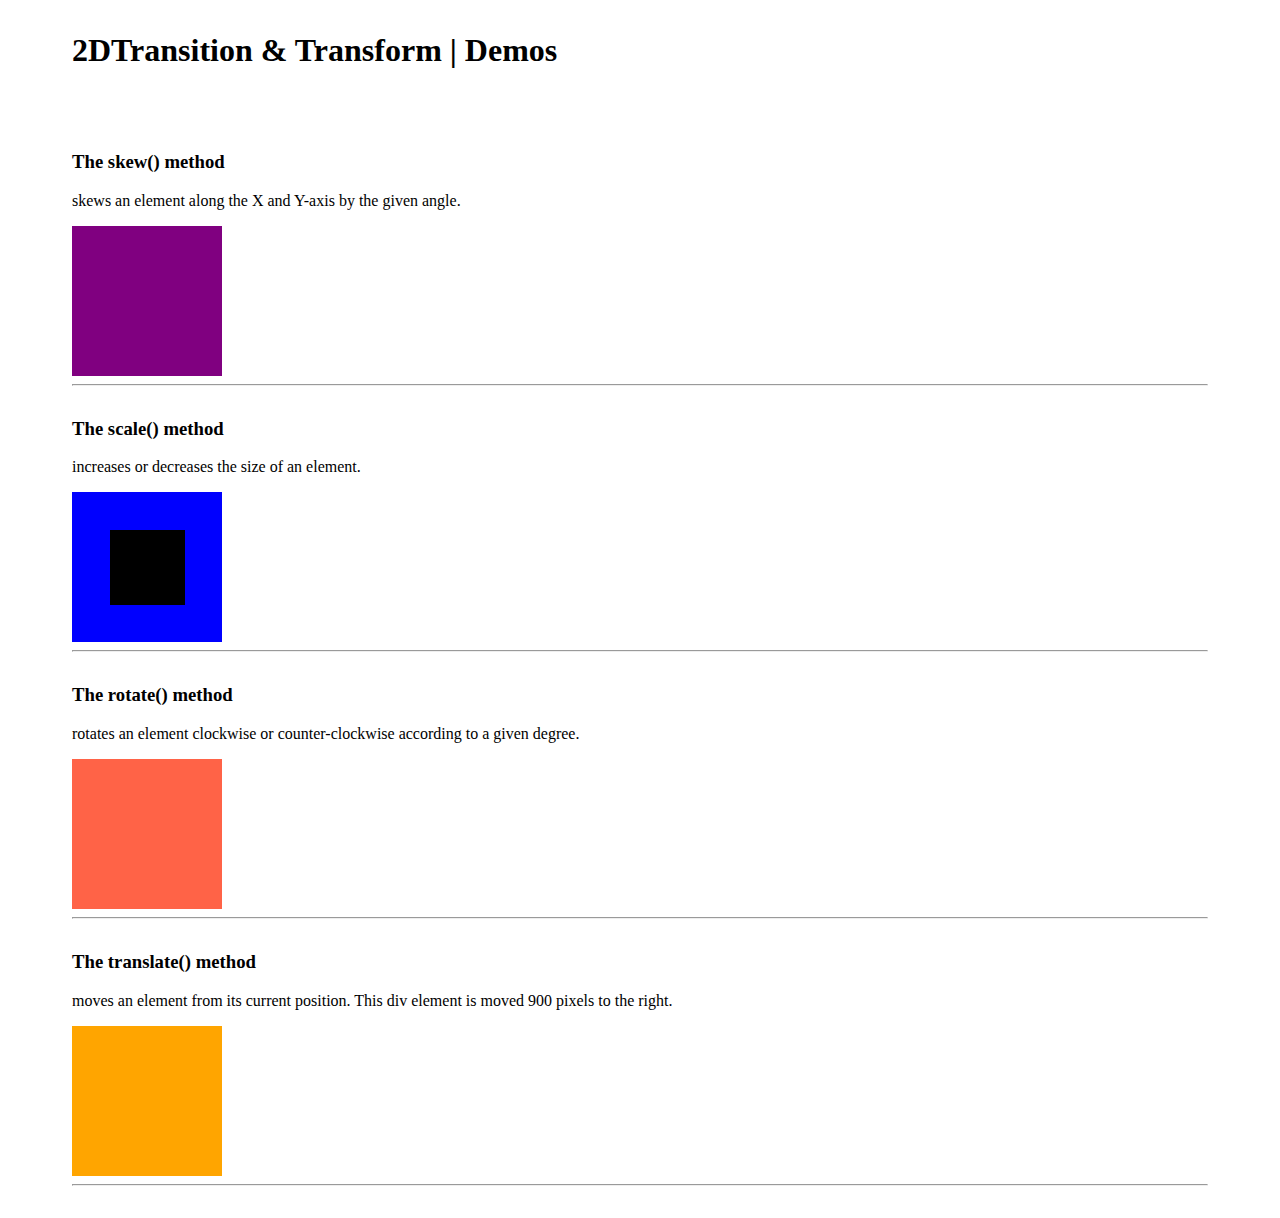
<file: CSS3-ANIMATION/index.html>
<!doctype html> 

<html class="no-js" lang=""> 

    <head> 

        <meta charset="utf-8"> 

        <meta http-equiv="X-UA-Compatible" content="IE=edge"> 

        <title>2DTransition &amp; Transform | Demos</title> 

        <meta name="description" content="This is a demonstration about CSS 2D transition"> 

        <link rel="stylesheet" href="style.css"> 

    </head> 

    <body> 
        <h1>2DTransition &amp; Transform | Demos</h1><br> 
  <!-- The skew() method  --> 

        <section id='skew'> 

            <h3>The skew() method</h3> 

            <p>skews an element along the X and Y-axis by the given angle.</p> 
            <div class='square'> 

            </div> 
        <hr> 
            </section> 

 <!-- The scale() method --> 

        <section id='scale'> 

           <h3>The scale() method</h3> 

            <p>increases or decreases the size of an element.</p> 

             <div class='square'> 

               <div></div> 

            </div> 

        <hr> 

        </section> 

        <!-- The rotate() method --> 

        <section id='rotate'> 

            <h3>The rotate() method</h3> 

            <p>rotates an element clockwise or counter-clockwise according to a given degree.</p> 

            <div class='square'> 

            </div> 
       <hr> 

        </section> 
  <!-- The translate() method  --> 

        <section id='translate'> 

            <h3>The translate() method</h3> 
            <p>moves an element from its current position. This div element is moved 900 pixels to the right.</p> 

            <div class='square'> 

            </div> 
        <hr> 

        </section> 
   </body> 

</html>
</file>
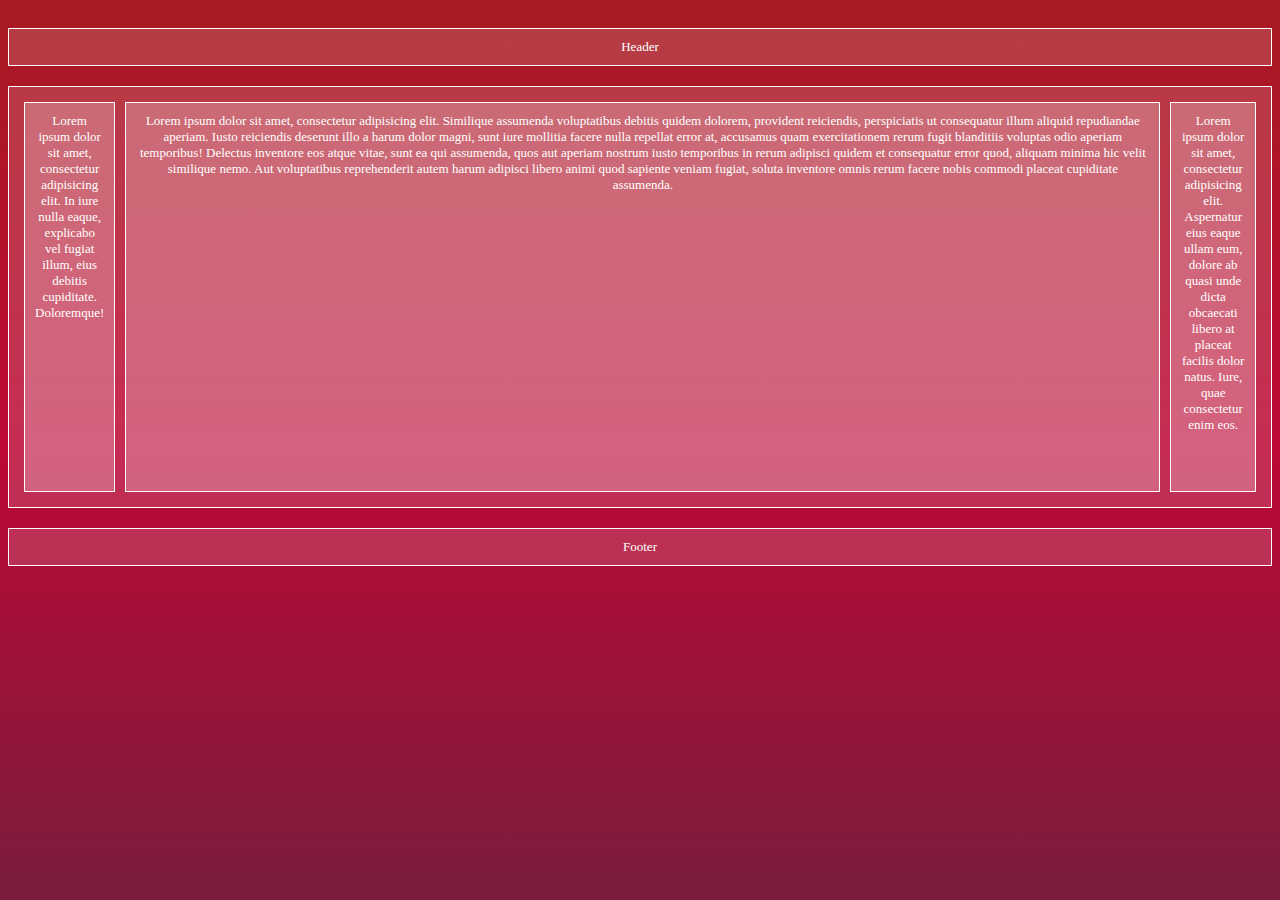
<file: FLEXBOX/FlexboxAssign1.html>
<html> 

  <head> 

      <title>Holy Grail Layout</title> 
      <!-- <link href="main.css" rel="stylesheet"> -->
      <link href="flexstyle.css" rel="stylesheet">

  </head> 

  <body id="holygrail" class="container"> 

    <header id="header"> Header </header> 

    <main id="main" class="container"> 
      <article id="content"> 

        Lorem ipsum dolor sit amet, consectetur adipisicing elit. Similique assumenda voluptatibus debitis quidem dolorem, provident reiciendis, perspiciatis ut consequatur illum aliquid repudiandae aperiam. Iusto reiciendis deserunt illo a harum dolor magni, sunt iure mollitia facere nulla repellat error at, accusamus quam exercitationem rerum fugit blanditiis voluptas odio aperiam temporibus! Delectus inventore eos atque vitae, sunt ea qui assumenda, quos aut aperiam nostrum iusto temporibus in rerum adipisci quidem et consequatur error quod, aliquam minima hic velit similique nemo. Aut voluptatibus reprehenderit autem harum adipisci libero animi quod sapiente veniam fugiat, soluta inventore omnis rerum facere nobis commodi placeat cupiditate assumenda. 

      </article> 

      <aside id="secondary">Lorem ipsum dolor sit amet, consectetur adipisicing elit. In iure nulla eaque, explicabo vel fugiat illum, eius debitis cupiditate. Doloremque!</aside> 

      <aside id="tertiary">Lorem ipsum dolor sit amet, consectetur adipisicing elit. Aspernatur eius eaque ullam eum, dolore ab quasi unde dicta obcaecati libero at placeat facilis dolor natus. Iure, quae consectetur enim eos.</aside> 

    </main> 

    <footer id="footer">Footer</footer> 

  </body> 

</html>
</file>
<file: CSS3-ANIMATION/style.css>
section, h1 { 

    margin: 2rem 4rem;  
   
   } 
   
    
   
   .square { 
   
   width: 150px; 
   
   height: 150px; 
   
   background: blue; 
   
     position: relative; 
   
   } 
   
    
   
    
   
   /* The skew() method */ 
   
   #skew .square { 
   
     background-color: purple; 
   
   } 
   
    
   
    
   
   #skew .square:hover {   
    transform: skew(20deg,30deg);
    transition-duration: 2s;
    
   
   } 
   
      
   
    
   
   /* The scale() method */ 
   
   #scale .square div {  
   
      background: #000;   
   
      position: absolute; 
   
      left: 25%; 
   
      top: 25%; 
   
      width: 75px; 
   
      height: 75px; 
   
   } 
   
    
   
   #scale .square div:hover { 
   
    transform: scale(2,2);
    transition-duration: 2s;
   
   } 
   
    
   
   /* The rotate() method */ 
   
   #rotate .square { 
   
     background-color: tomato; 
   
   } 
   
    
   
   #rotate .square:hover {    
   
    transform: rotate(45deg);
   transition-duration: 2s;
   
   } 
   
    
   
    
   
   /* The translate() method */ 
   
   #translate .square { 
   
     background-color: orange; 
   
    
   
   } 
   
    
   
   #translate .square:hover {  
   
    transform: translateX(900px);
    transition-duration: 2s;
    
   
   }
</file>
<file: FLEXBOX/main.css>
body{
    background-image: linear-gradient( #a81b22, #bd0835, rgb(121, 29, 60));
    display: flex;
    flex-wrap: wrap; 
    flex-direction: column;
    color: white;
    font-size: larger;
    font-family: 'Times New Roman', Times, serif;
}
#header, #footer{
border: 1px solid white;
height: 60px;
width: 80px;
text-align: center;
padding-top: 30px;
background-color:  rgba(255, 255, 255 ,0.15);
margin-top: 20px;
}
.container main{
    border: 1px solid white;
    margin-top: 20px;
    background-color:  rgba(255, 255, 255 ,0.15);
    display: flex;
      flex-wrap: wrap; 
    }
    #content, #secondary, #tertiary{
        background-color:  rgba(255, 255, 255 ,0.25);
        border: 1px solid white;
        text-align: center;
        padding: 10px;
}
    #content{
        margin: 20px 10px 10px 10px;
    }
    #secondary{
                 margin: 10px;

    }
    #tertiary{
        margin:10px 10px 20px 10px;

    }
</file>
<file: FLEXBOX/flexstyle.css>
body{
display: flex;
flex-wrap: wrap;
flex-direction: column;
background-image: linear-gradient( #a81b22, #bd0835, rgb(121, 29, 60));
color: white;
    font-size: small;
    font-family: 'Times New Roman', Times, serif;
}


.container main{
    border: 1px solid white;
    background-color:  rgba(255, 255, 255 ,0.15);
    display: flex;
    flex-direction: row;
    margin-top: 20px;
    height: 420px;
    }
#header, #footer{
    border: 1px solid white;
    padding: 10px;   
    text-align: center;
    background-color:  rgba(255, 255, 255 ,0.15);
    margin-top: 20px;
    }
    #content, #secondary, #tertiary{
        background-color:  rgba(255, 255, 255 ,0.25);
        border: 1px solid white;
        text-align: center;
        padding: 10px;

        }
        #content{
           margin: 15px 5px 15px 5px  ;
           order: 2;
        }
        #secondary{
         margin:15px 5px 15px 15px;
         order:1;
         width:200px;
        }
        #tertiary{
          margin: 15px 15px 15px 5px;
          order:3;
          width: 250px;
        }
</file>
